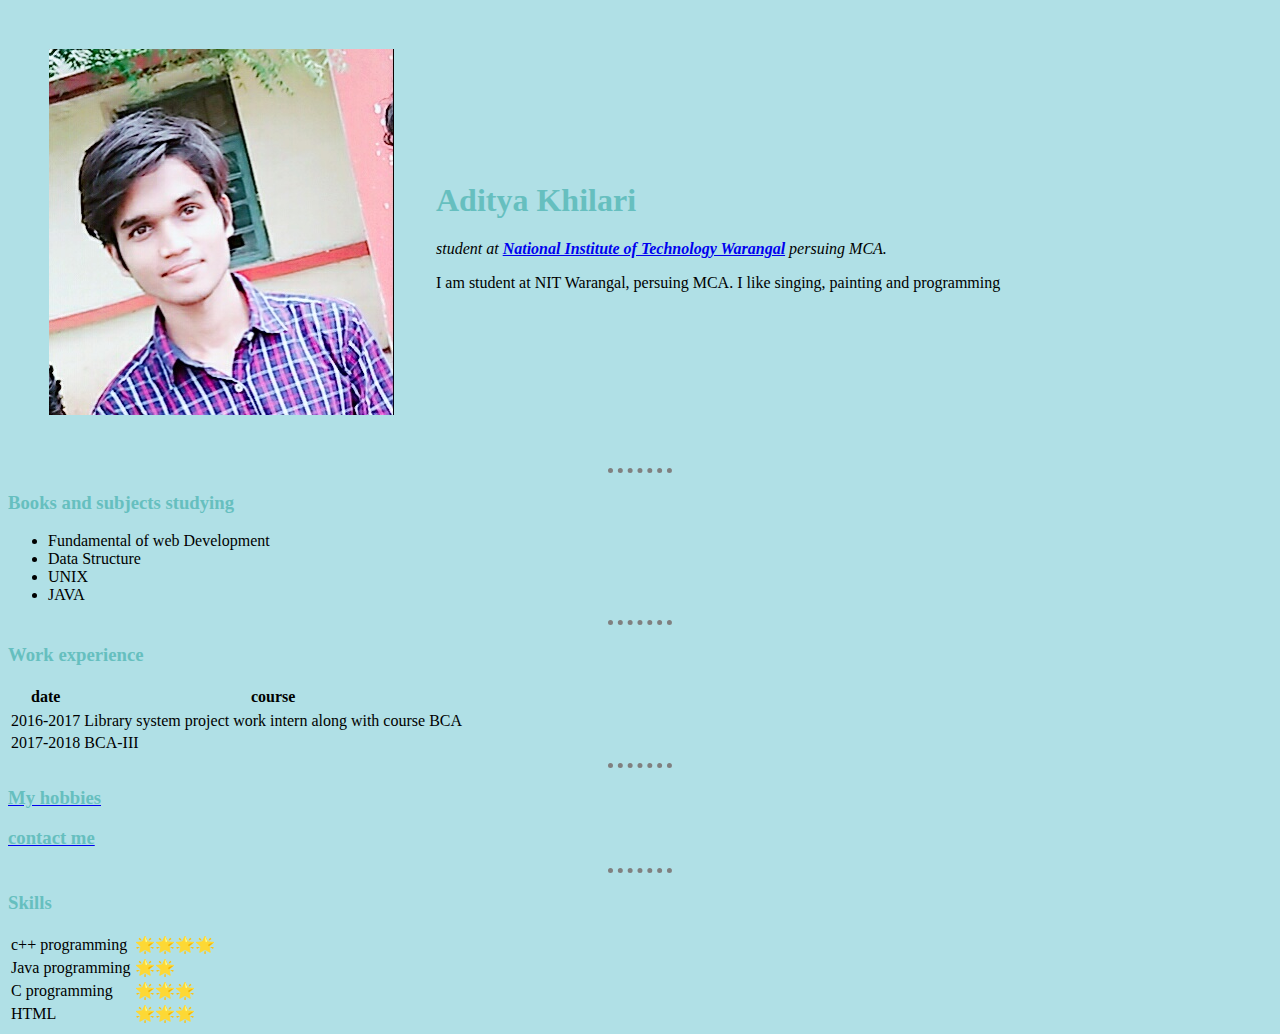
<file: index.html>
<!DOCTYPE html>
<html lang="en" dir="ltr">

<head>
  <meta charset="utf-8">
  <title>Aditya's personal site</title>
  <link rel="stylesheet" href="styles.css">
</head>

<body>
  <table cellspacing="40">
    <tr>
      <td><img src="aditya.jpg" alt="Profile picture"></td>
      <td>
        <h1>Aditya Khilari</h1>
        <p><em>student at <a href="https://www.nitw.ac.in/"><strong>National Institute of Technology Warangal</strong></a> persuing MCA.</em> </p>
        <p>I am student at NIT Warangal, persuing MCA.
         I like singing, painting and programming</p>
      </td>
    </tr>
  </table>

  <hr>
  <h3>Books and subjects studying</h3>
  <ul>
    <li>Fundamental of web Development</li>
    <li>Data Structure</li>
    <li>UNIX</li>
    <li>JAVA</li>
  </ul>
  <hr>
  <h3>Work experience</h3>
  <!--<hr>-->
  <table>
    <tr>
      <thead>
        <th>date</th>
        <th>course</th>
      </thead>

    </tr>
    <tr>
      <td>2016-2017</td>
      <td>Library system project work intern along with course BCA</td>
    </tr>
    <tr>
      <td>2017-2018</td>
      <td>BCA-III</td>
    </tr>
  </table>
  <hr>
  <a href="hobbies.html">
    <h3>My hobbies</h3>
  </a>
  <a href="contact.html">
    <h3>contact me</h3>
  </a>
  <hr>
  <h3>Skills</h3>
  <table>
    <tr>
      <td>c++ programming</td>
      <td>🌟🌟🌟🌟</td>
    </tr>
    <tr>
      <td>Java programming</td>
      <td>🌟🌟</td>
    </tr>
    <tr>
      <td>C programming</td>
      <td>🌟🌟🌟</td>
    </tr>
    <tr>
      <td>HTML</td>
      <td>🌟🌟🌟</td>
    </tr>
  </table>
</body>

</html>
</file>
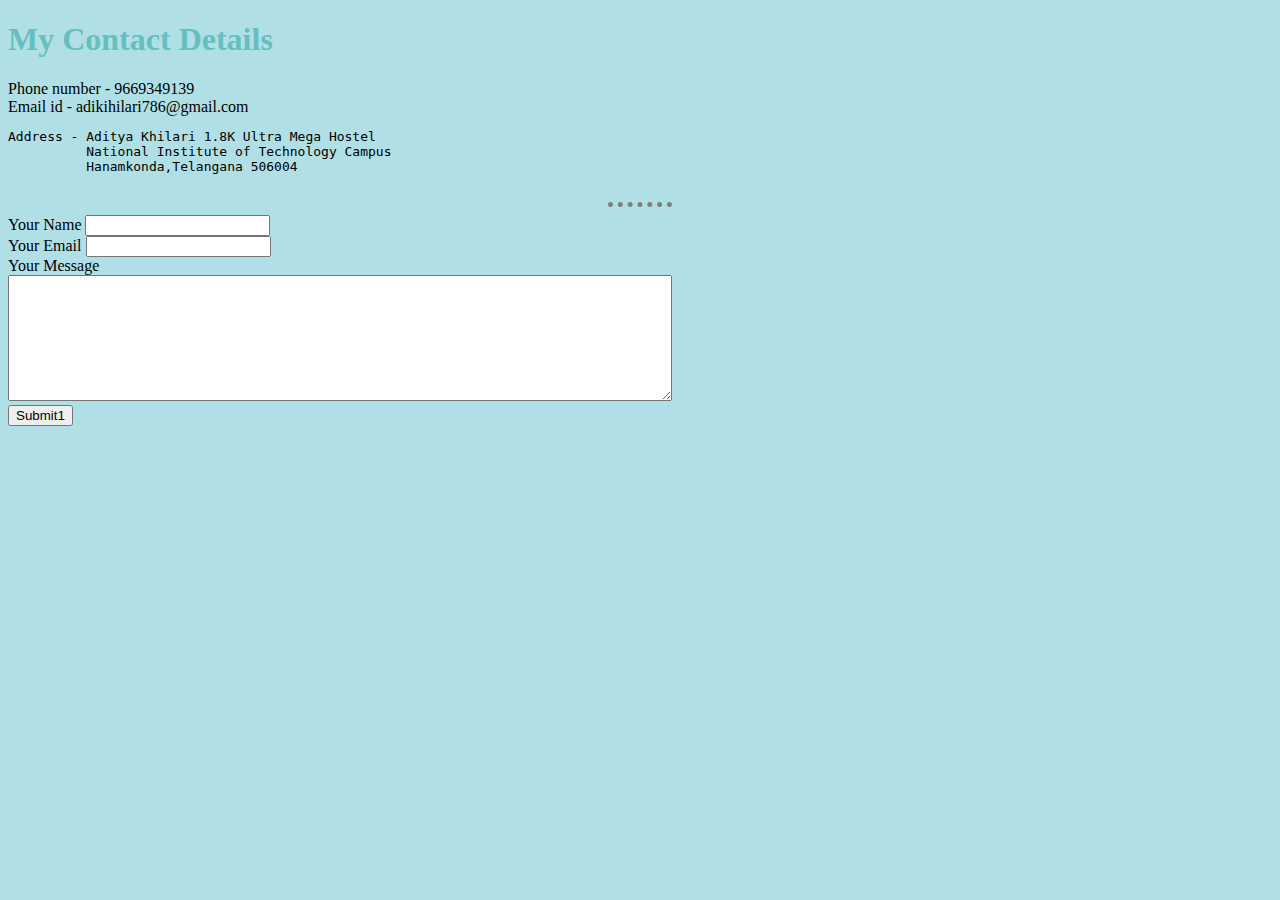
<file: contact.html>
<!DOCTYPE html>
<html lang="en" dir="ltr">
  <head>
    <meta charset="utf-8">
    <title>contact</title>
    <link rel="stylesheet" href="styles.css">
  </head>
  <body>
    <h1>My Contact Details</h1>
    Phone number - 9669349139
    <br>
    Email id - adikihilari786@gmail.com
    <br>
    <pre>
Address - Aditya Khilari 1.8K Ultra Mega Hostel
          National Institute of Technology Campus
          Hanamkonda,Telangana 506004
    </pre>
    <hr>
    <form class="" action="mailto:fixablewind@gmail.com" method="post" enctype="text/plain">
      <label for="Your Name">Your Name</label>
      <input type="text" name="Name" value=""><br>
      <label for="Your Email">Your Email</label>
      <input type="email" name="email" value=""><br>
      <label for="Your Message">Your Message</label><br>
      <textarea name="Message" rows="8" cols="80"></textarea><br>
      <input type="submit" name="Submit" value="Submit1"><br>

    </form>

  </body>
</html>
</file>
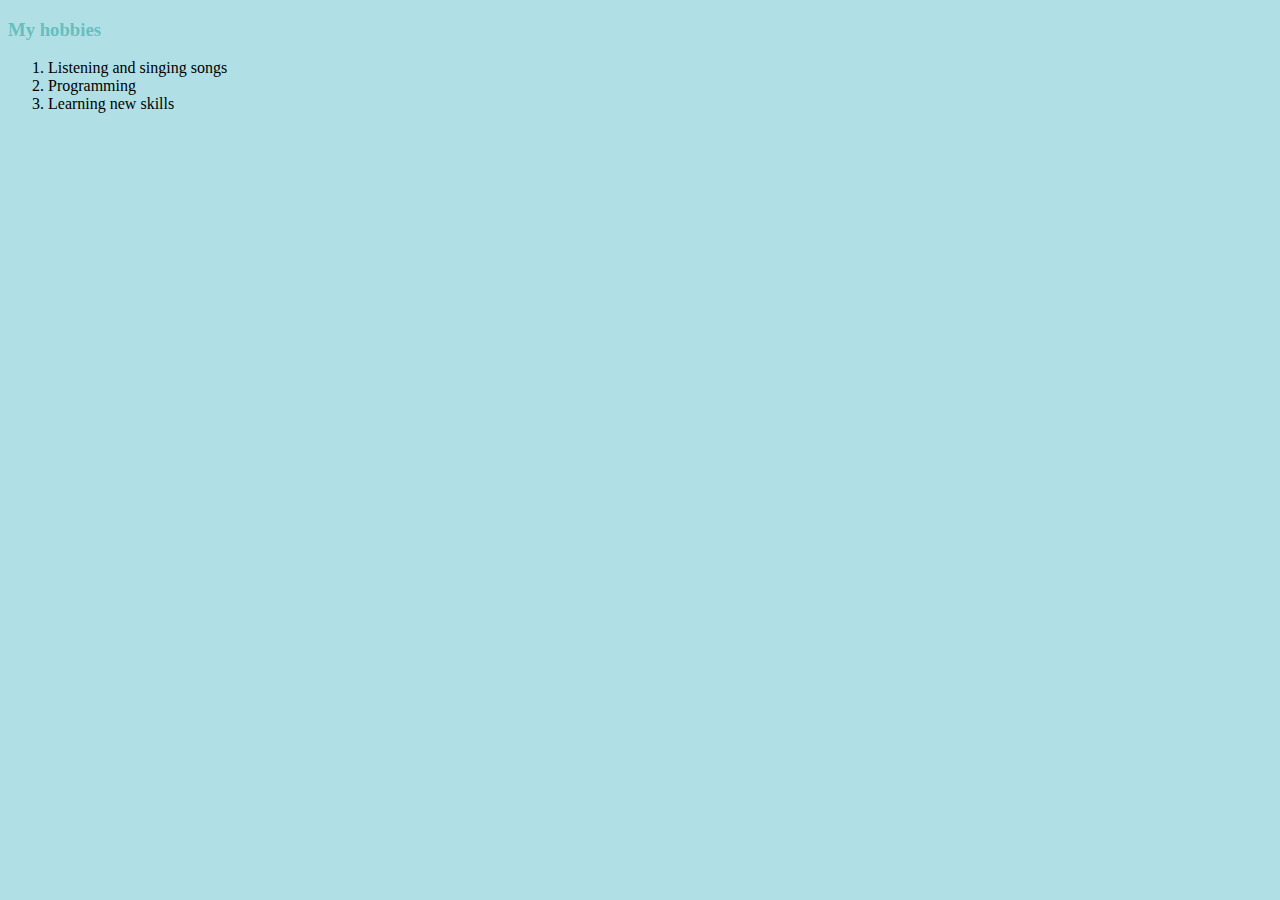
<file: hobbies.html>
<!DOCTYPE html>
<html lang="en" dir="ltr">
  <head>
    <meta charset="utf-8">
    <title>Hobbies</title>
    <link rel="stylesheet" href="styles.css">
  </head>
  <body>
    <h3>My hobbies</h3>
    <ol>
      <li>Listening and singing songs</li>
      <li>Programming</li>
      <li>Learning new skills</li>
    </ol>
  </body>
</html>
</file>
<file: styles.css>
body{
  background-color: powderblue;
}
h1{
  color: #66BFBF;
}

h3{
  color: #66BFBF;
}
hr{
  border-style:none;
  border-top-style: dotted;
  border-color: grey;
  border-width: 5px;
  width: 5%;
}
</file>
